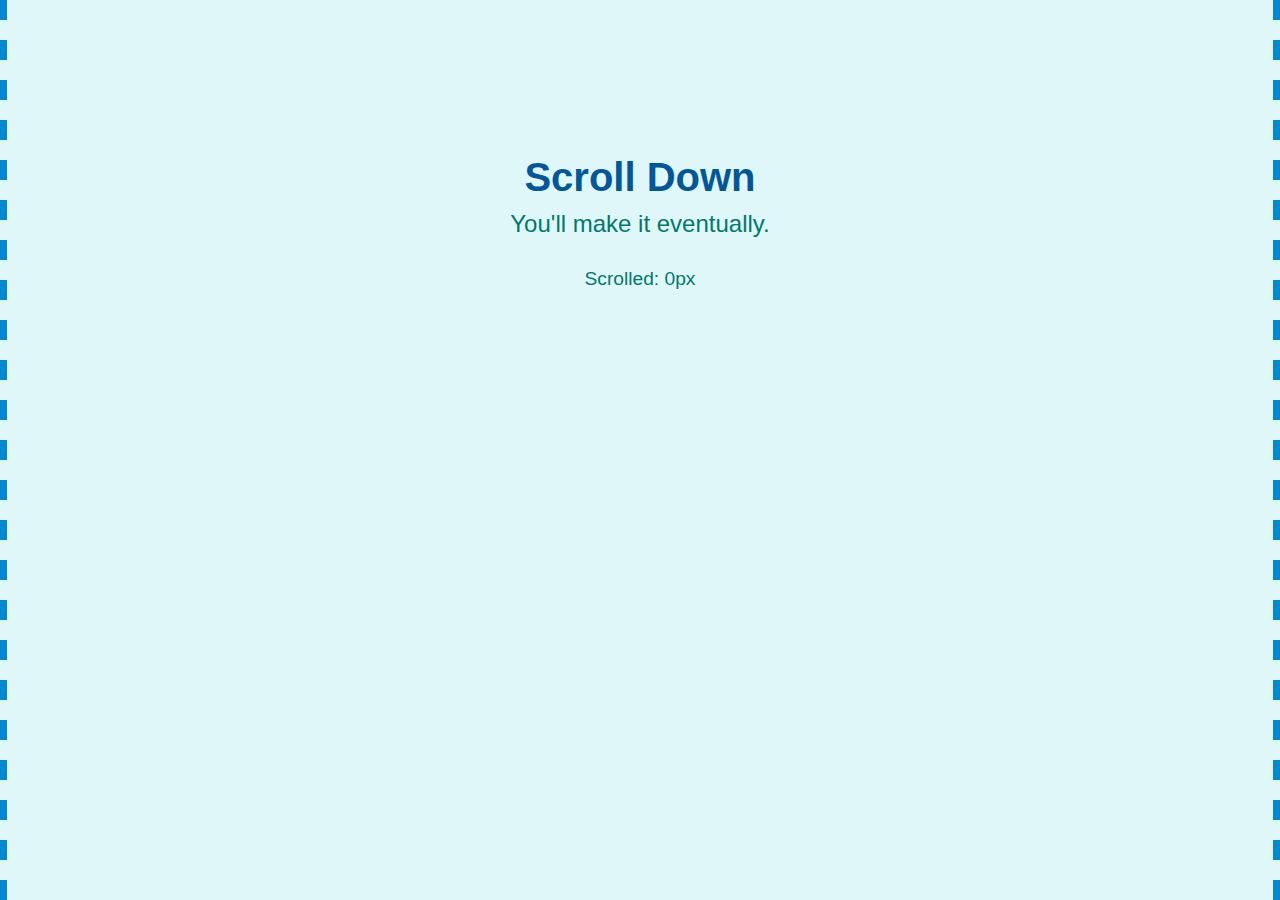
<file: index.html>
<!DOCTYPE html>
<html lang="en">
	<head>
		<meta charset="UTF-8" />
		<meta name="viewport" content="width=device-width, initial-scale=1.0" />
		<title>Scroll Down</title>
		<link rel="stylesheet" type="text/css" href="style.css" />
	</head>
	<body>
		<!-- Header section -->
		<header id="main-header">
			<h1>Scroll Down</h1>
			<p>You'll make it eventually.</p>
			<p id="scroll-distance">Scrolled: 0px</p>
		</header>

		<!-- Main content -->
		<main id="scroll-container">
			<div id="scroll-content"></div>
		</main>

		<!-- Hidden button that appears when scrolling up -->
		<div id="hidden-button-container">
			<button id="win-btn">Hehe...</button>
		</div>

		<script src="scroll.js"></script>
	</body>
</html>
</file>
<file: style.css>
/* Basic reset */
* {
	margin: 0;
	padding: 0;
	box-sizing: border-box;
}

/* Body and general styles */
body {
	font-family: Arial, sans-serif;
	background-color: #e0f7fa; /* Light blue background */
	color: #00796b; /* Dark cyan font color */
	overflow-x: hidden;
}

/* Header styles */
header {
	text-align: center;
	padding: 20px;
	position: absolute;
	top: 15vh;
	width: 100%;
}

header h1 {
	font-size: 2.5rem;
	color: #01579b; /* Deep blue */
}

header p {
	font-size: 1.5rem;
	padding: 10px;
	color: #00796b; /* Dark cyan */
}

/* Scroll distance display */
#scroll-distance {
	padding-top: 20px;
	font-size: 1.2rem;
}

/* Scroll container and content */
#scroll-container {
	position: relative;
	height: 100vh;
	overflow-y: scroll;
	display: flex;
	justify-content: center;
	align-items: flex-start;
}

#scroll-content {
	width: 100%;
	height: 125vh; /* Makes the page long */
	display: flex;
	justify-content: center;
	align-items: flex-end;
	position: relative;
}

/* Pattern to show scrolling */
#scroll-content::before,
#scroll-content::after {
	content: "";
	position: absolute;
	height: 100%;
	width: 7px;
	background: repeating-linear-gradient(
		to bottom,
		#0288d1,
		#0288d1 20px,
		transparent 20px,
		transparent 40px
	);
}

#scroll-content::before {
	left: 0;
}

#scroll-content::after {
	right: 0;
}

/* Button styles */
button {
	padding: 10px 20px;
	font-size: 1.2rem;
	color: white;
	background-color: #0288d1; /* Blue */
	border: none;
	border-radius: 5px;
	cursor: pointer;
	transition: background-color 0.3s ease;
}

#hidden-button-container button:hover {
	background-color: #0277bd; /* Slightly darker blue */
}

/* Hidden button styles */
#hidden-button-container {
	display: none;
	position: absolute;
	top: 7vh; /* Adjusting to add extra space when revealed */
	width: 100%;
	text-align: center;
}

#hidden-button-container button {
	background-color: #0288d1; /* Dark cyan */
}
</file>
